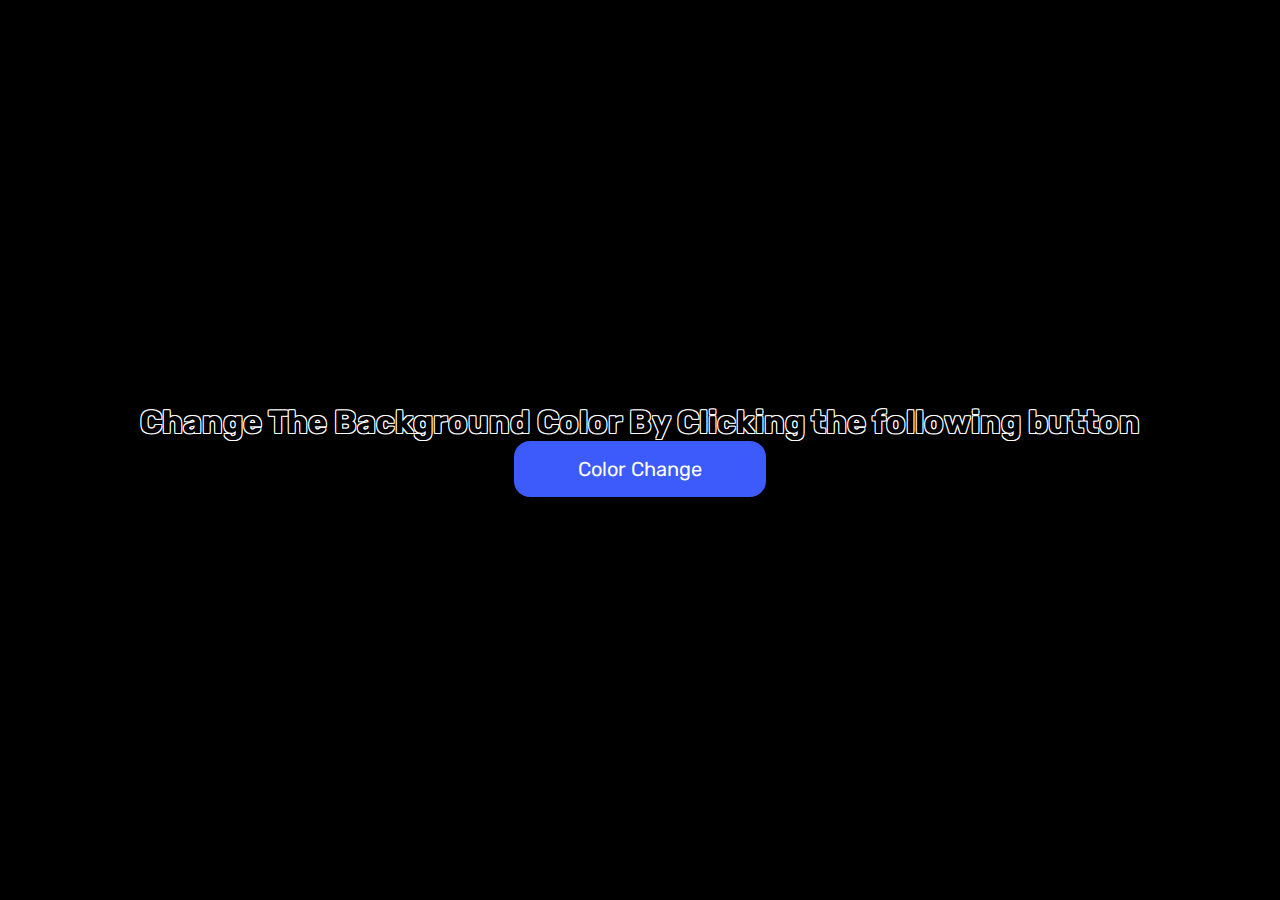
<file: projects/background-color-changer/index.html>
<!DOCTYPE html>
<html lang="en">
<head>
    <meta charset="UTF-8">
    <meta http-equiv="X-UA-Compatible" content="IE=edge">
    <meta name="viewport" content="width=device-width, initial-scale=1.0">
    <title>Change The Background Color</title>
    <link rel="stylesheet" href="style.css">
</head>
<body>
    <div class="container" id="root">
        <h1>Change The Background Color By Clicking the following button</h1>
        <button class="change-color" id="change-bg-btn">Color Change</button>
    </div>
    <script src="app.js"></script>
</body>
</html>
</file>
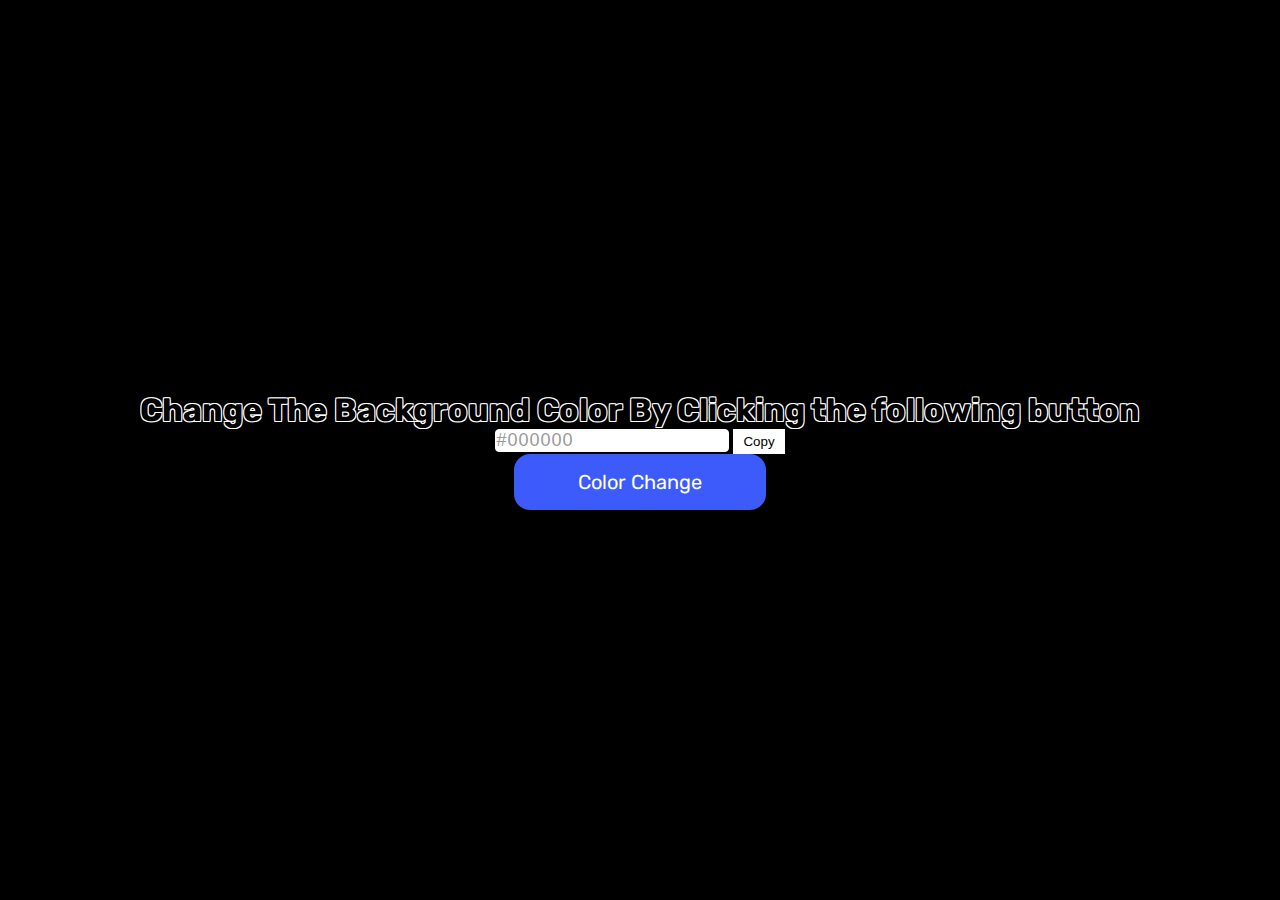
<file: projects/CopyColorCodeByClicking/index.html>
<!DOCTYPE html>
<html lang="en">
<head>
    <meta charset="UTF-8">
    <meta http-equiv="X-UA-Compatible" content="IE=edge">
    <meta name="viewport" content="width=device-width, initial-scale=1.0">
    <title>Change The Background Color</title>
    <link rel="stylesheet" href="style.css">
</head>
<body>
    <div class="container" id="root">
        <h1>Change The Background Color By Clicking the following button</h1>
        <div class="input-group">
            <input type="text" disabled value="#000000" id="output" >
            <button class="copy-btn" id="copy-btn" title="copy to clipboard">Copy</button>
        </div>
        
        <button class="change-color" id="change-bg-btn">Color Change</button>
    </div>
    <script src="app.js"></script>
</body>
</html>
</file>
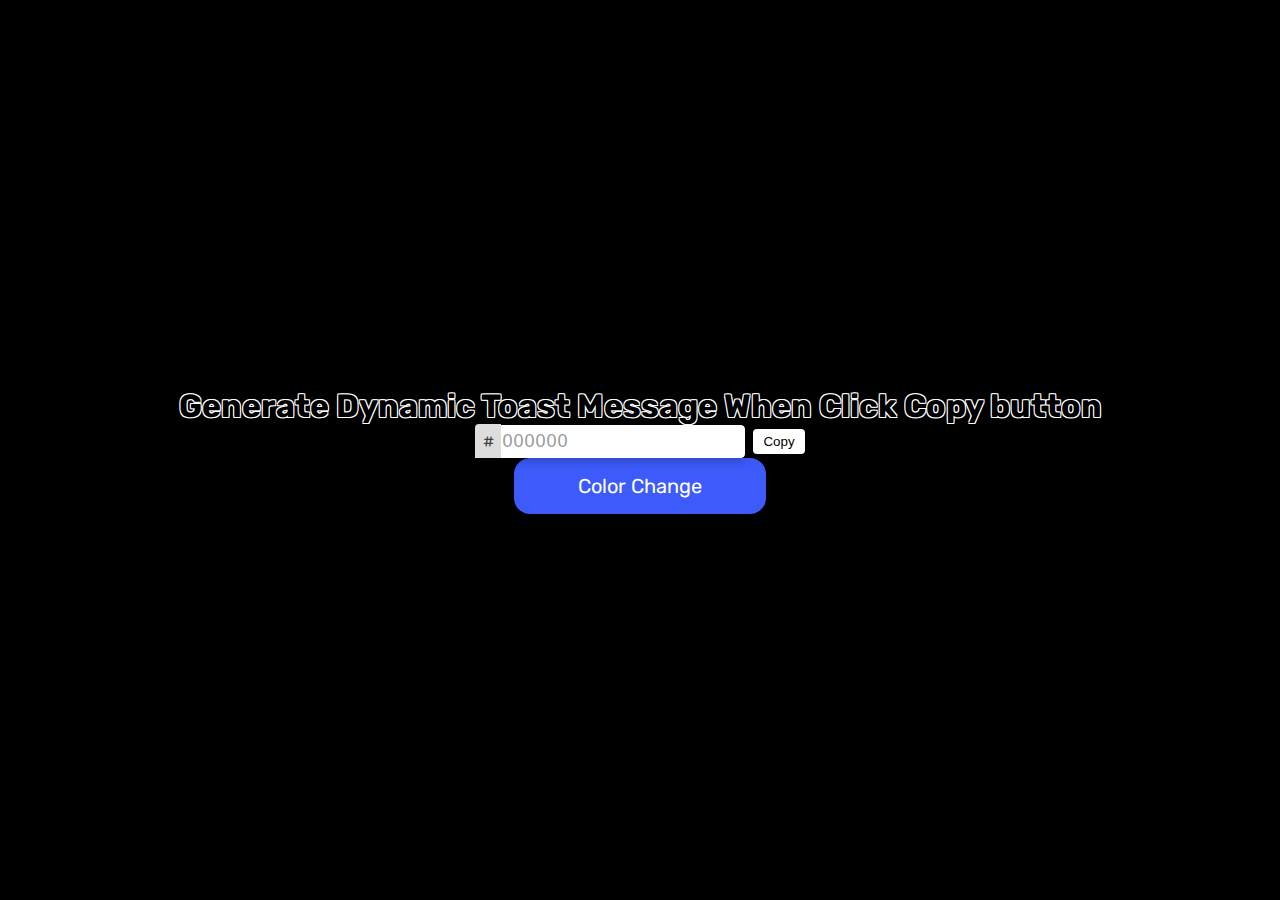
<file: projects/GenerateDynamicToastMessage/index.html>
<!DOCTYPE html>
<html lang="en">
<head>
    <meta charset="UTF-8">
    <meta http-equiv="X-UA-Compatible" content="IE=edge">
    <meta name="viewport" content="width=device-width, initial-scale=1.0">
    <title>Change The Background Color</title>
    <link rel="stylesheet" href="style.css">
</head>
<body>
    <div class="container" id="root">
        <h1>Generate Dynamic Toast Message When Click Copy  button</h1>
        <div class="input-group">
            <div class="input-icon">
                #
            </div>
            <input type="text"  value="000000" class="output" id="output" >
            <button class="copy-btn" id="copy-btn" title="copy to clipboard">Copy</button>
        </div>
        
        <button class="change-color" id="change-bg-btn">Color Change</button>
    </div>
    <script src="app.js"></script>
</body>
</html>
</file>
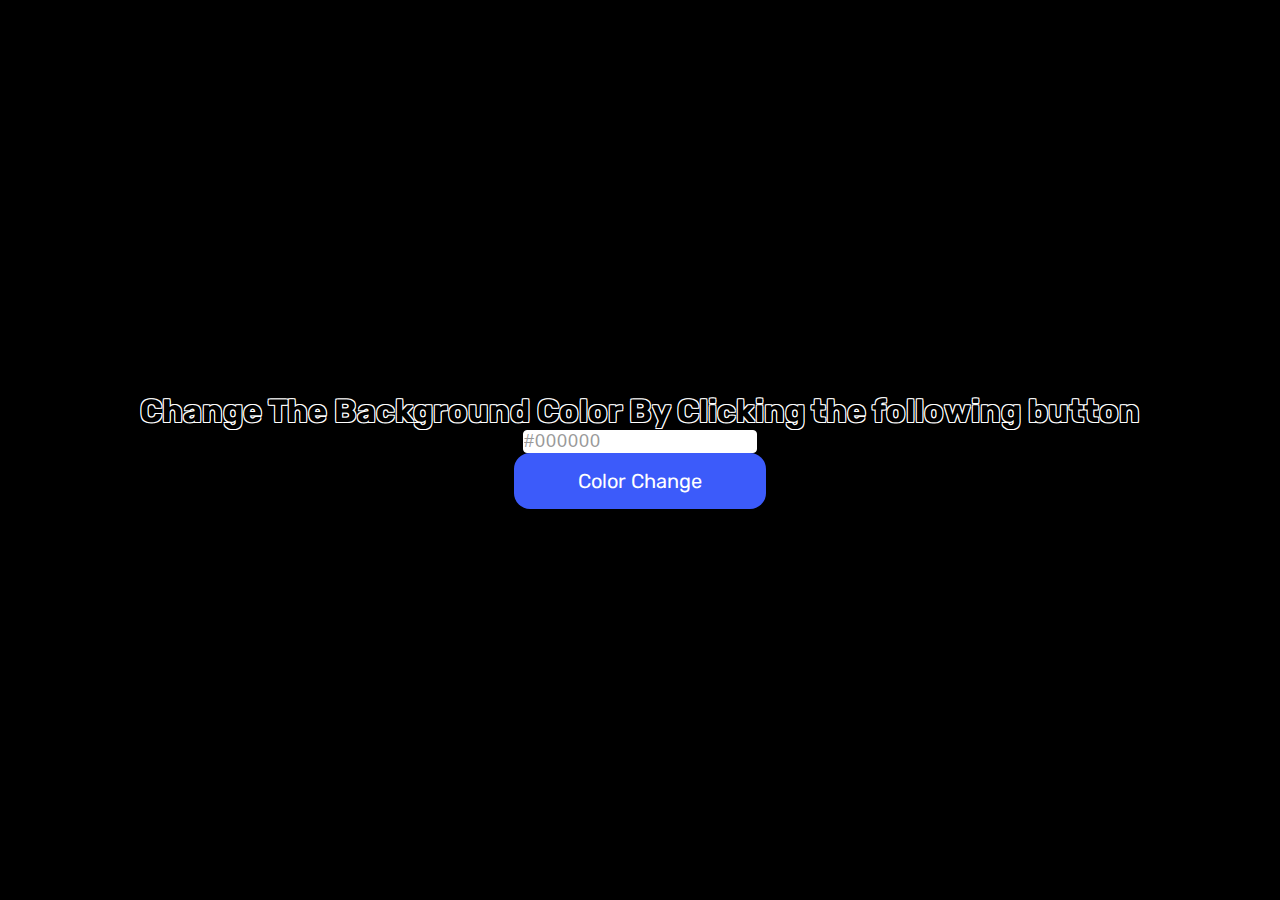
<file: projects/GenerateHexadecimalColorByClicking/index.html>
<!DOCTYPE html>
<html lang="en">
<head>
    <meta charset="UTF-8">
    <meta http-equiv="X-UA-Compatible" content="IE=edge">
    <meta name="viewport" content="width=device-width, initial-scale=1.0">
    <title>Change The Background Color</title>
    <link rel="stylesheet" href="style.css">
</head>
<body>
    <div class="container" id="root">
        <h1>Change The Background Color By Clicking the following button</h1>
        <input type="text" disabled value="#000000" id="output" >
        <button class="change-color" id="change-bg-btn">Color Change</button>
    </div>
    <script src="app.js"></script>
</body>
</html>
</file>
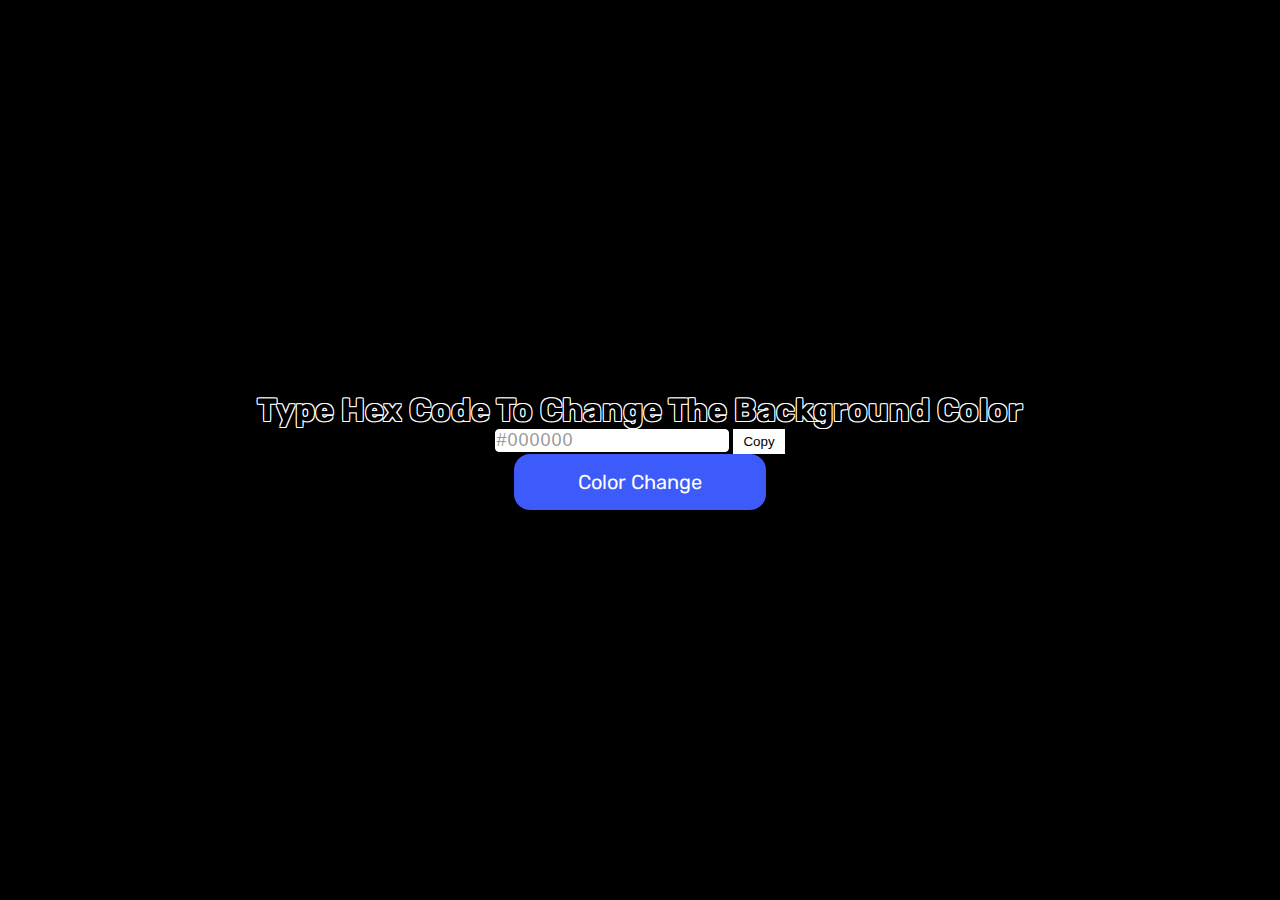
<file: projects/TypeHexCodeChangeBgColor/index.html>
<!DOCTYPE html>
<html lang="en">
<head>
    <meta charset="UTF-8">
    <meta http-equiv="X-UA-Compatible" content="IE=edge">
    <meta name="viewport" content="width=device-width, initial-scale=1.0">
    <title>Change The Background Color</title>
    <link rel="stylesheet" href="style.css">
</head>
<body>
    <div class="container" id="root">
        <h1>Type Hex Code To Change The Background Color</h1>
        <div class="input-group">
            <input type="text"  value="#000000" id="output" >
            <button class="copy-btn" id="copy-btn" title="copy to clipboard">Copy</button>
        </div>
        
        <button class="change-color" id="change-bg-btn">Color Change</button>
    </div>
    <script src="app.js"></script>
</body>
</html>
</file>
<file: projects/background-color-changer/style.css>
@import url('https://fonts.googleapis.com/css2?family=Rubik&display=swap');

* {
  margin: 0;
  padding: 0;
  box-sizing: border-box;
}

body {
  min-height: 100vh;
  font-family: 'Rubik', -apple-system, BlinkMacSystemFont, 'Segoe UI', Roboto,
    Oxygen, Ubuntu, Cantarell, 'Open Sans', 'Helvetica Neue', sans-serif;
  font-size: 16px;
  background-color: #000;
  width: 100vw;
  height: 100vh;
}
.container{
    width: 100%;
    height: 100%;
    display: flex;
    flex-direction: column;
    justify-content: center;
    align-items: center;
}

.change-color {
  border-radius: 1rem;
  padding: 1rem 4rem;
  background-color: #3c5bfa;
  font-family: inherit;
  font-size: 1.25rem;
  color: #fff;
  cursor: pointer;
  outline: 0;
  border: 0;
  cursor: pointer;
}
.change-color:hover{
    background-color: #fff;
    color: #000;


}
h1{
    text-shadow: -1px -1px 0 #fff,1px -1px 0 #fff,-1px 1px 0 #fff,1px 1px 0 #fff;
    text-align: center;
}

.change-color:focus {
  outline: 2px solid #3c5bfa;
  outline-offset: 4px;

}
</file>
<file: projects/CopyColorCodeByClicking/style.css>
@import url('https://fonts.googleapis.com/css2?family=Rubik&display=swap');

* {
  margin: 0;
  padding: 0;
  box-sizing: border-box;
}

body {
  min-height: 100vh;
  font-family: 'Rubik', -apple-system, BlinkMacSystemFont, 'Segoe UI', Roboto,
    Oxygen, Ubuntu, Cantarell, 'Open Sans', 'Helvetica Neue', sans-serif;
  font-size: 16px;
  background-color: #000;
  width: 100vw;
  height: 100vh;
}
.container{
    width: 100%;
    height: 100%;
    display: flex;
    flex-direction: column;
    justify-content: center;
    align-items: center;
}

input#output{
  background-color: #fff;
  color: #999;
  border: 1px solid #fff;
  border-radius: 0.25rem;
  font-size: 18px;
  text-transform: uppercase;
  letter-spacing: 1px;
  cursor: pointer;
}

.change-color {
  border-radius: 1rem;
  padding: 1rem 4rem;
  background-color: #3c5bfa;
  font-family: inherit;
  font-size: 1.25rem;
  color: #fff;
  cursor: pointer;
  outline: 0;
  border: 0;
  cursor: pointer;
}
.change-color:hover{
    background-color: #fff;
    color: #000;


}
h1{
    text-shadow: -1px -1px 0 #fff,1px -1px 0 #fff,-1px 1px 0 #fff,1px 1px 0 #fff;
    text-align: center;
}

.change-color:focus {
  outline: 2px solid #3c5bfa;
  outline-offset: 4px;

}
.copy-btn{
  background-color: #fff;
    padding: 5px 10px;
    border: none;

}
</file>
<file: projects/GenerateDynamicToastMessage/style.css>
@import url('https://fonts.googleapis.com/css2?family=Rubik&display=swap');

* {
  margin: 0;
  padding: 0;
  box-sizing: border-box;
}

body {
  min-height: 100vh;
  font-family: 'Rubik', -apple-system, BlinkMacSystemFont, 'Segoe UI', Roboto,
    Oxygen, Ubuntu, Cantarell, 'Open Sans', 'Helvetica Neue', sans-serif;
  font-size: 16px;
  background-color: #000;
  width: 100vw;
  height: 100vh;
}
.container{
    width: 100%;
    height: 100%;
    display: flex;
    flex-direction: column;
    justify-content: center;
    align-items: center;
}
.input-group{
  display: flex;
  align-items: center;
  gap: 0.5rem;
  position: relative;
  /* overflow: hidden; */
}
.input-icon{
  position: absolute;
  padding: 0.45rem;
  background-color: #ddd;
  border-top-left-radius: 0.25rem;
  border-bottom-left-radius: 0.25;
  color: #424242;
}
.output{
  margin-left: 1rem;
}
.output:focus{
  outline: none;
  border: none;
}

input#output{
  background-color: #fff;
  color: #999;
  border: 1px solid #fff;
  border-radius: 0.25rem;
  font-size: 18px;
  text-transform: uppercase;
  letter-spacing: 1px;
  cursor: pointer;
}

.change-color {
  border-radius: 1rem;
  padding: 1rem 4rem;
  background-color: #3c5bfa;
  font-family: inherit;
  font-size: 1.25rem;
  color: #fff;
  cursor: pointer;
  outline: 0;
  border: 0;
  cursor: pointer;
}
.change-color:hover{
    background-color: #fff;
    color: #000;


}
h1{
    text-shadow: -1px -1px 0 #fff,1px -1px 0 #fff,-1px 1px 0 #fff,1px 1px 0 #fff;
    text-align: center;
}

.change-color:focus {
  outline: 2px solid #3c5bfa;
  outline-offset: 4px;

}
input[type = 'text'],input[type = 'text']:disabled,.copy-btn{
  background-color: #fff;
  color: #000;
  border: #000;
  padding: 0.5rem,1rem;
  padding: 5px 10px;
  border-radius: 0.25rem;
  box-shadow: 0px 4px 8px 0 rgba(0, 0, 0, 0.2);

}

.toast-message{
  position: fixed;
  z-index: 999;
  top: 2rem;
  right: 2rem;
  background-color: rgb(19, 201, 110);
  color: #000;
  border: 1px solid #fff;
  border-radius: 0.25;
  padding: 1rem 2rem;
  cursor: pointer;
  box-shadow: 0 4px 8px 0 rgba(0, 0, 0, 0.2);

}

.toast-message-side-in{
  animation: toast-animation-in 0.5s ease-in;
}

.toast-message-side-out{
  animation: toast-animation-out 0.5s ease-in;
}

@keyframes toast-animation-in {
  from {
    transform: translateX(200px);
    opacity: 0;
  }
  to{
    transform: translateX(0px);
    opacity: 1;
  }
}

@keyframes toast-animation-out{
  from{
    transform: translateX(0px);
    opacity: 1;
  }
  to{
    transform: translateX(200px);
    opacity: 0;
  }

}
</file>
<file: projects/GenerateHexadecimalColorByClicking/style.css>
@import url('https://fonts.googleapis.com/css2?family=Rubik&display=swap');

* {
  margin: 0;
  padding: 0;
  box-sizing: border-box;
}

body {
  min-height: 100vh;
  font-family: 'Rubik', -apple-system, BlinkMacSystemFont, 'Segoe UI', Roboto,
    Oxygen, Ubuntu, Cantarell, 'Open Sans', 'Helvetica Neue', sans-serif;
  font-size: 16px;
  background-color: #000;
  width: 100vw;
  height: 100vh;
}
.container{
    width: 100%;
    height: 100%;
    display: flex;
    flex-direction: column;
    justify-content: center;
    align-items: center;
}

input#output{
  background-color: #fff;
  color: #999;
  border: 1px solid #fff;
  border-radius: 0.25rem;
  font-size: 18px;
  text-transform: uppercase;
  letter-spacing: 1px;
  cursor: pointer;
}

.change-color {
  border-radius: 1rem;
  padding: 1rem 4rem;
  background-color: #3c5bfa;
  font-family: inherit;
  font-size: 1.25rem;
  color: #fff;
  cursor: pointer;
  outline: 0;
  border: 0;
  cursor: pointer;
}
.change-color:hover{
    background-color: #fff;
    color: #000;


}
h1{
    text-shadow: -1px -1px 0 #fff,1px -1px 0 #fff,-1px 1px 0 #fff,1px 1px 0 #fff;
    text-align: center;
}

.change-color:focus {
  outline: 2px solid #3c5bfa;
  outline-offset: 4px;

}
</file>
<file: projects/TypeHexCodeChangeBgColor/style.css>
@import url('https://fonts.googleapis.com/css2?family=Rubik&display=swap');

* {
  margin: 0;
  padding: 0;
  box-sizing: border-box;
}

body {
  min-height: 100vh;
  font-family: 'Rubik', -apple-system, BlinkMacSystemFont, 'Segoe UI', Roboto,
    Oxygen, Ubuntu, Cantarell, 'Open Sans', 'Helvetica Neue', sans-serif;
  font-size: 16px;
  background-color: #000;
  width: 100vw;
  height: 100vh;
}
.container{
    width: 100%;
    height: 100%;
    display: flex;
    flex-direction: column;
    justify-content: center;
    align-items: center;
}

input#output{
  background-color: #fff;
  color: #999;
  border: 1px solid #fff;
  border-radius: 0.25rem;
  font-size: 18px;
  text-transform: uppercase;
  letter-spacing: 1px;
  cursor: pointer;
}

.change-color {
  border-radius: 1rem;
  padding: 1rem 4rem;
  background-color: #3c5bfa;
  font-family: inherit;
  font-size: 1.25rem;
  color: #fff;
  cursor: pointer;
  outline: 0;
  border: 0;
  cursor: pointer;
}
.change-color:hover{
    background-color: #fff;
    color: #000;


}
h1{
    text-shadow: -1px -1px 0 #fff,1px -1px 0 #fff,-1px 1px 0 #fff,1px 1px 0 #fff;
    text-align: center;
}

.change-color:focus {
  outline: 2px solid #3c5bfa;
  outline-offset: 4px;

}
.copy-btn{
  background-color: #fff;
    padding: 5px 10px;
    border: none;
  cursor: pointer;

}

.toast-message{
  position: fixed;
  z-index: 999;
  top: 2rem;
  right: 2rem;
  background-color: rgb(19, 201, 110);
  color: #000;
  border: 1px solid #fff;
  border-radius: 0.25;
  padding: 1rem 2rem;
  cursor: pointer;
  box-shadow: 0 4px 8px 0 rgba(0, 0, 0, 0.2);

}

.toast-message-side-in{
  animation: toast-animation-in 0.5s ease-in;
}

.toast-message-side-out{
  animation: toast-animation-out 0.5s ease-in;
}

@keyframes toast-animation-in {
  from {
    transform: translateX(200px);
    opacity: 0;
  }
  to{
    transform: translateX(0px);
    opacity: 1;
  }
}

@keyframes toast-animation-out{
  from{
    transform: translateX(0px);
    opacity: 1;
  }
  to{
    transform: translateX(200px);
    opacity: 0;
  }

}
</file>
